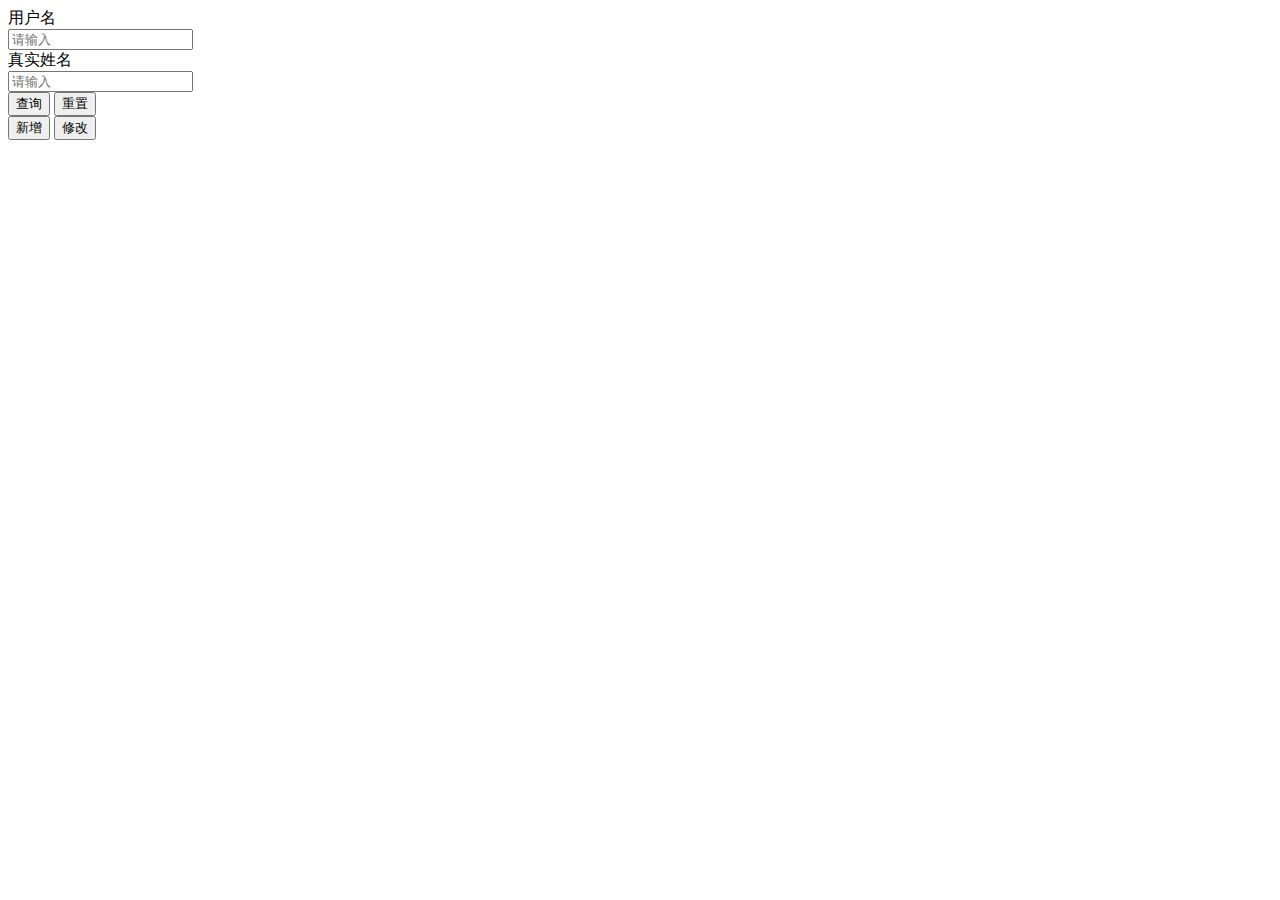
<file: src/main/resources/templates/sys/user.html>
<!DOCTYPE html>
<html xmlns:th="http://www.thymeleaf.org">
<head th:include="template :: htmlhead" th:with="title='用户管理'"></head>
<style>
    body{overflow-y: scroll;}
</style>
<body>
<div class="admin-main">
    <form name="searchform" id="searchform" class="layui-form layui-form-pane" method="post" action="">
        <div class="layui-form-item">
            <div class="layui-inline">
                <label class="layui-form-label">用户名</label>
                <div class="layui-input-inline">
                    <input type="text" id="operCd" name="operCd" placeholder="请输入" autocomplete="off" class="layui-input"/>
                </div>
            </div>
            <div class="layui-inline">
                <label class="layui-form-label">真实姓名</label>
                <div class="layui-input-inline">
                    <input type="text" id="operNm" name="operNm" placeholder="请输入" autocomplete="off" class="layui-input"/>
                </div>
            </div>
            <div class="layui-inline">
                <button id="btnSearch" type="button" class="layui-btn">查询</button>
                <button id="btnRetSet" type="reset" class="layui-btn layui-btn-primary">重置</button>
            </div>
        </div>
        <div class="layui-form-item">
            <div class="layui-inline">
                <button id="btnAdd" type="button" class="layui-btn">新增</button>
                <button id="btnUpdate" type="button" class="layui-btn">修改</button>
            </div>
        </div>
    </form>

    <table class="layui-hide" id="test"></table>

</div>
</body>
<script>
/*    layui.use('table', function() {
        var table = layui.table;
    });*/
    layui.use('table', function(){
        var table = layui.table,
            $ = layui.jquery;

        var code = $("#operCd").val();
        var name = $("#operNm").val();
        table.render({
            elem: '#test'
            ,url:'/sys/listSysUser'
            //,url:'/data/table.json'
            ,method: 'post'
            ,id : 'searchID'
            ,where: {code:code, name:name}
            ,request: {
                pageName: 'pageNum' //页码的参数名称，默认：page
                ,limitName: 'pageSize' //每页数据量的参数名，默认：limit
            }
            ,response: {
                statusName: 'respCode' //数据状态的字段名称，默认：code
                ,statusCode: 200 //成功的状态码，默认：0
                ,msgName: 'respMessage' //状态信息的字段名称，默认：msg
                ,countName: 'pageTotal' //数据总数的字段名称，默认：count
                ,dataName: 'pageRows' //数据列表的字段名称，默认：data
            }
            ,cols: [[
                {type:'checkbox'}
                ,{field:'id', width:80, title: 'ID', sort: true}
                ,{field:'code', width:80, title: '用户编号'}
                ,{field:'name', width:80, title: '用户名称', sort: true}
                ,{field:'password', width:80, title: '密码'}
                ,{field:'status', title: '状态', minWidth: 100}
                ,{field:'orgCode', width:80, title: '所属机构', sort: true}
            ]]
            ,page: true
            ,limits: [10, 20, 30, 40, 50]
            ,height: 'full-150'
        });

        $('#btnSearch').on('click', function() {
            //index = layer.load(1);//开启进度条
            //var searchform = commonUtil.serializeObject($("#searchform"));//查询页面表单ID
            //alert(JSON.stringify(searchform));
            var code = $("#operCd").val();
            var name = $("#operNm").val();
            table.reload('searchID', {
                where : {code:code, name:name}
            });
        });
    });
</script>

</html>
</file>
